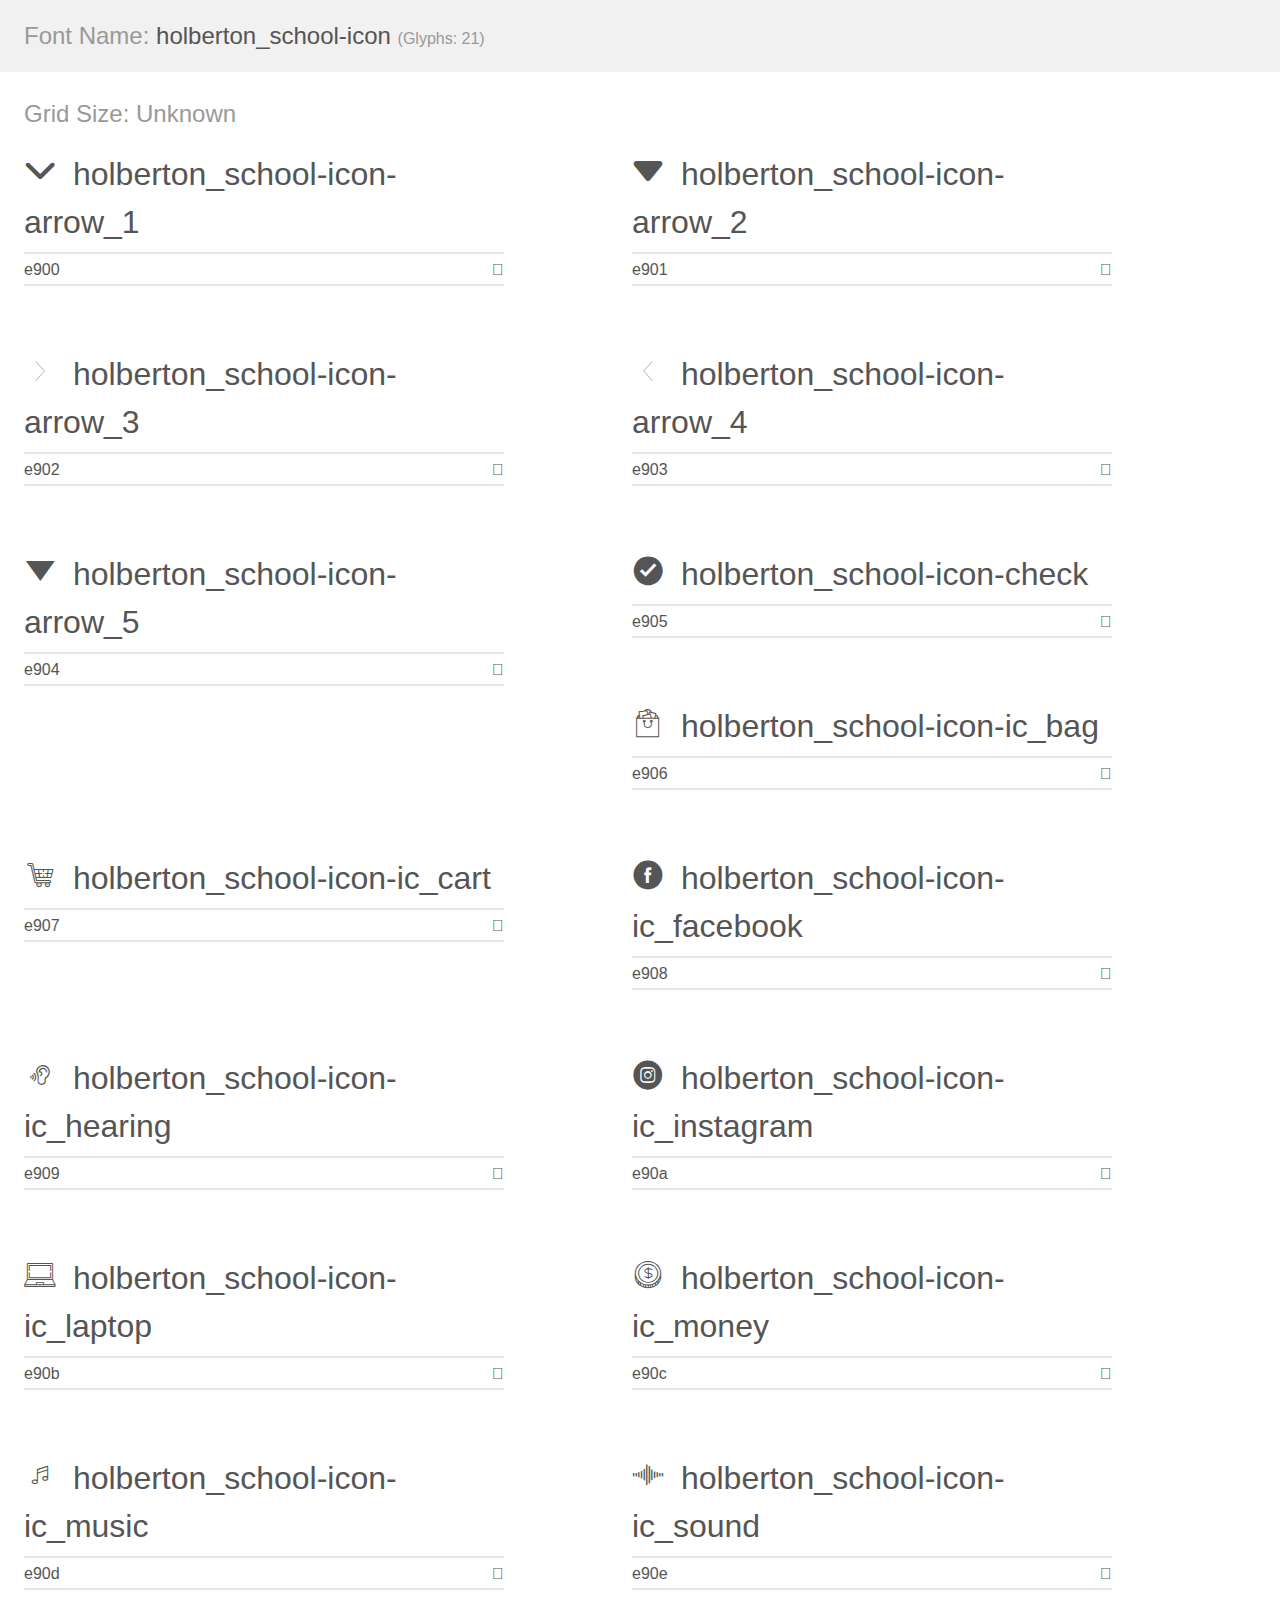
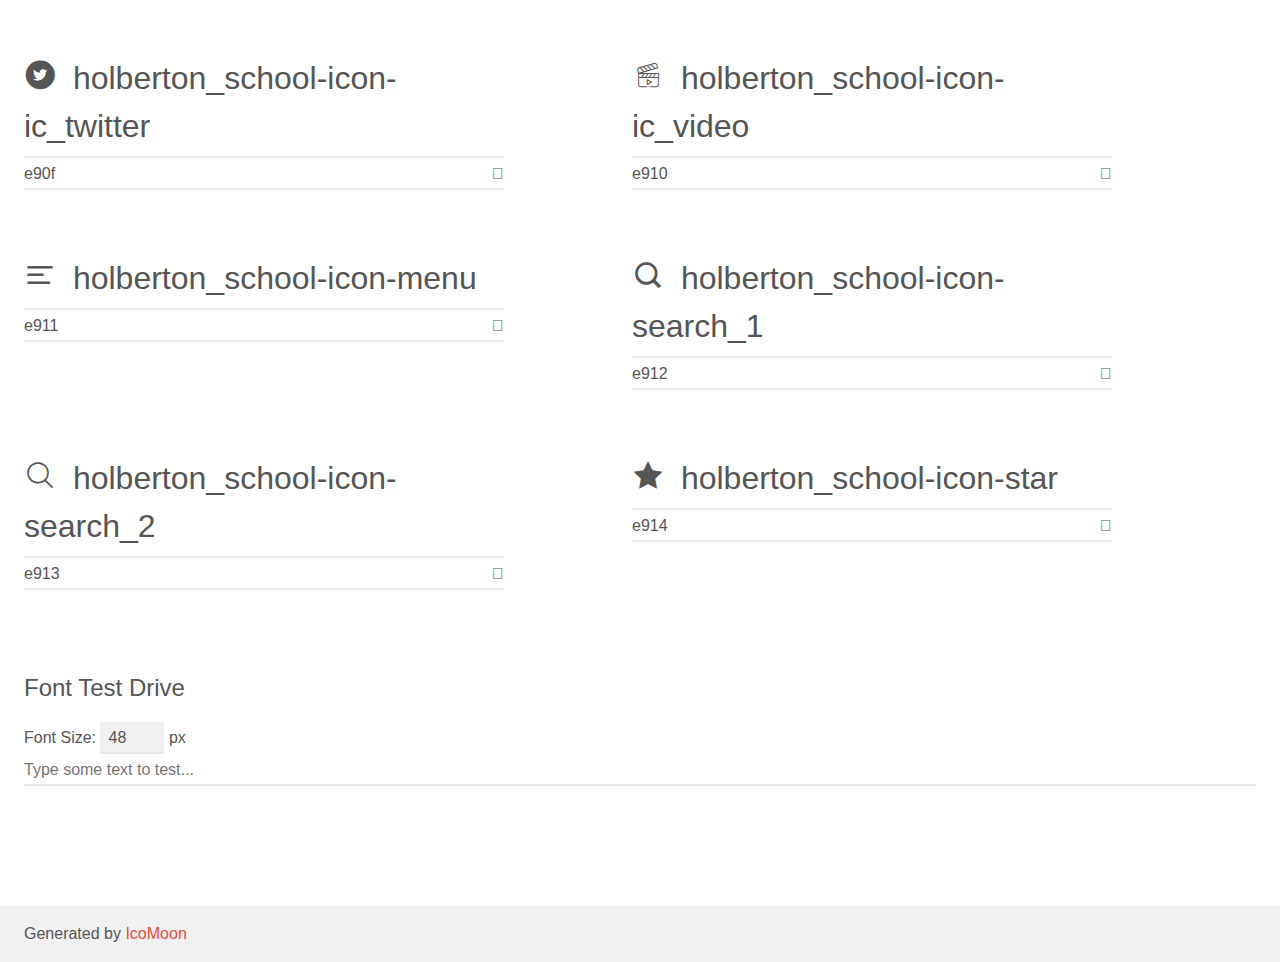
<file: headphones/assets/icons-holberton-school/holberton_school-icon/demo.html>
<!doctype html>
<html>
<head>
    <meta charset="utf-8">
    <title>IcoMoon Demo</title>
    <meta name="description" content="An Icon Font Generated By IcoMoon.io">
    <meta name="viewport" content="width=device-width, initial-scale=1">
    <link rel="stylesheet" href="demo-files/demo.css">
    <link rel="stylesheet" href="style.css"></head>
<body>
    <div class="bgc1 clearfix">
        <h1 class="mhmm mvm"><span class="fgc1">Font Name:</span> holberton_school-icon <small class="fgc1">(Glyphs:&nbsp;21)</small></h1>
    </div>
    <div class="clearfix mhl ptl">
        <h1 class="mvm mtn fgc1">Grid Size: Unknown</h1>
        <div class="glyph fs1">
            <div class="clearfix bshadow0 pbs">
                <span class="holberton_school-icon-arrow_1"></span>
                <span class="mls"> holberton_school-icon-arrow_1</span>
            </div>
            <fieldset class="fs0 size1of1 clearfix hidden-false">
                <input type="text" readonly value="e900" class="unit size1of2" />
                <input type="text" maxlength="1" readonly value="&#xe900;" class="unitRight size1of2 talign-right" />
            </fieldset>
            <div class="fs0 bshadow0 clearfix hidden-true">
                <span class="unit pvs fgc1">liga: </span>
                <input type="text" readonly value="" class="liga unitRight" />
            </div>
        </div>
        <div class="glyph fs1">
            <div class="clearfix bshadow0 pbs">
                <span class="holberton_school-icon-arrow_2"></span>
                <span class="mls"> holberton_school-icon-arrow_2</span>
            </div>
            <fieldset class="fs0 size1of1 clearfix hidden-false">
                <input type="text" readonly value="e901" class="unit size1of2" />
                <input type="text" maxlength="1" readonly value="&#xe901;" class="unitRight size1of2 talign-right" />
            </fieldset>
            <div class="fs0 bshadow0 clearfix hidden-true">
                <span class="unit pvs fgc1">liga: </span>
                <input type="text" readonly value="" class="liga unitRight" />
            </div>
        </div>
        <div class="glyph fs1">
            <div class="clearfix bshadow0 pbs">
                <span class="holberton_school-icon-arrow_3"></span>
                <span class="mls"> holberton_school-icon-arrow_3</span>
            </div>
            <fieldset class="fs0 size1of1 clearfix hidden-false">
                <input type="text" readonly value="e902" class="unit size1of2" />
                <input type="text" maxlength="1" readonly value="&#xe902;" class="unitRight size1of2 talign-right" />
            </fieldset>
            <div class="fs0 bshadow0 clearfix hidden-true">
                <span class="unit pvs fgc1">liga: </span>
                <input type="text" readonly value="" class="liga unitRight" />
            </div>
        </div>
        <div class="glyph fs1">
            <div class="clearfix bshadow0 pbs">
                <span class="holberton_school-icon-arrow_4"></span>
                <span class="mls"> holberton_school-icon-arrow_4</span>
            </div>
            <fieldset class="fs0 size1of1 clearfix hidden-false">
                <input type="text" readonly value="e903" class="unit size1of2" />
                <input type="text" maxlength="1" readonly value="&#xe903;" class="unitRight size1of2 talign-right" />
            </fieldset>
            <div class="fs0 bshadow0 clearfix hidden-true">
                <span class="unit pvs fgc1">liga: </span>
                <input type="text" readonly value="" class="liga unitRight" />
            </div>
        </div>
        <div class="glyph fs1">
            <div class="clearfix bshadow0 pbs">
                <span class="holberton_school-icon-arrow_5"></span>
                <span class="mls"> holberton_school-icon-arrow_5</span>
            </div>
            <fieldset class="fs0 size1of1 clearfix hidden-false">
                <input type="text" readonly value="e904" class="unit size1of2" />
                <input type="text" maxlength="1" readonly value="&#xe904;" class="unitRight size1of2 talign-right" />
            </fieldset>
            <div class="fs0 bshadow0 clearfix hidden-true">
                <span class="unit pvs fgc1">liga: </span>
                <input type="text" readonly value="" class="liga unitRight" />
            </div>
        </div>
        <div class="glyph fs1">
            <div class="clearfix bshadow0 pbs">
                <span class="holberton_school-icon-check"></span>
                <span class="mls"> holberton_school-icon-check</span>
            </div>
            <fieldset class="fs0 size1of1 clearfix hidden-false">
                <input type="text" readonly value="e905" class="unit size1of2" />
                <input type="text" maxlength="1" readonly value="&#xe905;" class="unitRight size1of2 talign-right" />
            </fieldset>
            <div class="fs0 bshadow0 clearfix hidden-true">
                <span class="unit pvs fgc1">liga: </span>
                <input type="text" readonly value="" class="liga unitRight" />
            </div>
        </div>
        <div class="glyph fs1">
            <div class="clearfix bshadow0 pbs">
                <span class="holberton_school-icon-ic_bag"></span>
                <span class="mls"> holberton_school-icon-ic_bag</span>
            </div>
            <fieldset class="fs0 size1of1 clearfix hidden-false">
                <input type="text" readonly value="e906" class="unit size1of2" />
                <input type="text" maxlength="1" readonly value="&#xe906;" class="unitRight size1of2 talign-right" />
            </fieldset>
            <div class="fs0 bshadow0 clearfix hidden-true">
                <span class="unit pvs fgc1">liga: </span>
                <input type="text" readonly value="" class="liga unitRight" />
            </div>
        </div>
        <div class="glyph fs1">
            <div class="clearfix bshadow0 pbs">
                <span class="holberton_school-icon-ic_cart"></span>
                <span class="mls"> holberton_school-icon-ic_cart</span>
            </div>
            <fieldset class="fs0 size1of1 clearfix hidden-false">
                <input type="text" readonly value="e907" class="unit size1of2" />
                <input type="text" maxlength="1" readonly value="&#xe907;" class="unitRight size1of2 talign-right" />
            </fieldset>
            <div class="fs0 bshadow0 clearfix hidden-true">
                <span class="unit pvs fgc1">liga: </span>
                <input type="text" readonly value="" class="liga unitRight" />
            </div>
        </div>
        <div class="glyph fs1">
            <div class="clearfix bshadow0 pbs">
                <span class="holberton_school-icon-ic_facebook"></span>
                <span class="mls"> holberton_school-icon-ic_facebook</span>
            </div>
            <fieldset class="fs0 size1of1 clearfix hidden-false">
                <input type="text" readonly value="e908" class="unit size1of2" />
                <input type="text" maxlength="1" readonly value="&#xe908;" class="unitRight size1of2 talign-right" />
            </fieldset>
            <div class="fs0 bshadow0 clearfix hidden-true">
                <span class="unit pvs fgc1">liga: </span>
                <input type="text" readonly value="" class="liga unitRight" />
            </div>
        </div>
        <div class="glyph fs1">
            <div class="clearfix bshadow0 pbs">
                <span class="holberton_school-icon-ic_hearing"></span>
                <span class="mls"> holberton_school-icon-ic_hearing</span>
            </div>
            <fieldset class="fs0 size1of1 clearfix hidden-false">
                <input type="text" readonly value="e909" class="unit size1of2" />
                <input type="text" maxlength="1" readonly value="&#xe909;" class="unitRight size1of2 talign-right" />
            </fieldset>
            <div class="fs0 bshadow0 clearfix hidden-true">
                <span class="unit pvs fgc1">liga: </span>
                <input type="text" readonly value="" class="liga unitRight" />
            </div>
        </div>
        <div class="glyph fs1">
            <div class="clearfix bshadow0 pbs">
                <span class="holberton_school-icon-ic_instagram"></span>
                <span class="mls"> holberton_school-icon-ic_instagram</span>
            </div>
            <fieldset class="fs0 size1of1 clearfix hidden-false">
                <input type="text" readonly value="e90a" class="unit size1of2" />
                <input type="text" maxlength="1" readonly value="&#xe90a;" class="unitRight size1of2 talign-right" />
            </fieldset>
            <div class="fs0 bshadow0 clearfix hidden-true">
                <span class="unit pvs fgc1">liga: </span>
                <input type="text" readonly value="" class="liga unitRight" />
            </div>
        </div>
        <div class="glyph fs1">
            <div class="clearfix bshadow0 pbs">
                <span class="holberton_school-icon-ic_laptop"></span>
                <span class="mls"> holberton_school-icon-ic_laptop</span>
            </div>
            <fieldset class="fs0 size1of1 clearfix hidden-false">
                <input type="text" readonly value="e90b" class="unit size1of2" />
                <input type="text" maxlength="1" readonly value="&#xe90b;" class="unitRight size1of2 talign-right" />
            </fieldset>
            <div class="fs0 bshadow0 clearfix hidden-true">
                <span class="unit pvs fgc1">liga: </span>
                <input type="text" readonly value="" class="liga unitRight" />
            </div>
        </div>
        <div class="glyph fs1">
            <div class="clearfix bshadow0 pbs">
                <span class="holberton_school-icon-ic_money"></span>
                <span class="mls"> holberton_school-icon-ic_money</span>
            </div>
            <fieldset class="fs0 size1of1 clearfix hidden-false">
                <input type="text" readonly value="e90c" class="unit size1of2" />
                <input type="text" maxlength="1" readonly value="&#xe90c;" class="unitRight size1of2 talign-right" />
            </fieldset>
            <div class="fs0 bshadow0 clearfix hidden-true">
                <span class="unit pvs fgc1">liga: </span>
                <input type="text" readonly value="" class="liga unitRight" />
            </div>
        </div>
        <div class="glyph fs1">
            <div class="clearfix bshadow0 pbs">
                <span class="holberton_school-icon-ic_music"></span>
                <span class="mls"> holberton_school-icon-ic_music</span>
            </div>
            <fieldset class="fs0 size1of1 clearfix hidden-false">
                <input type="text" readonly value="e90d" class="unit size1of2" />
                <input type="text" maxlength="1" readonly value="&#xe90d;" class="unitRight size1of2 talign-right" />
            </fieldset>
            <div class="fs0 bshadow0 clearfix hidden-true">
                <span class="unit pvs fgc1">liga: </span>
                <input type="text" readonly value="" class="liga unitRight" />
            </div>
        </div>
        <div class="glyph fs1">
            <div class="clearfix bshadow0 pbs">
                <span class="holberton_school-icon-ic_sound"></span>
                <span class="mls"> holberton_school-icon-ic_sound</span>
            </div>
            <fieldset class="fs0 size1of1 clearfix hidden-false">
                <input type="text" readonly value="e90e" class="unit size1of2" />
                <input type="text" maxlength="1" readonly value="&#xe90e;" class="unitRight size1of2 talign-right" />
            </fieldset>
            <div class="fs0 bshadow0 clearfix hidden-true">
                <span class="unit pvs fgc1">liga: </span>
                <input type="text" readonly value="" class="liga unitRight" />
            </div>
        </div>
        <div class="glyph fs1">
            <div class="clearfix bshadow0 pbs">
                <span class="holberton_school-icon-ic_twitter"></span>
                <span class="mls"> holberton_school-icon-ic_twitter</span>
            </div>
            <fieldset class="fs0 size1of1 clearfix hidden-false">
                <input type="text" readonly value="e90f" class="unit size1of2" />
                <input type="text" maxlength="1" readonly value="&#xe90f;" class="unitRight size1of2 talign-right" />
            </fieldset>
            <div class="fs0 bshadow0 clearfix hidden-true">
                <span class="unit pvs fgc1">liga: </span>
                <input type="text" readonly value="" class="liga unitRight" />
            </div>
        </div>
        <div class="glyph fs1">
            <div class="clearfix bshadow0 pbs">
                <span class="holberton_school-icon-ic_video"></span>
                <span class="mls"> holberton_school-icon-ic_video</span>
            </div>
            <fieldset class="fs0 size1of1 clearfix hidden-false">
                <input type="text" readonly value="e910" class="unit size1of2" />
                <input type="text" maxlength="1" readonly value="&#xe910;" class="unitRight size1of2 talign-right" />
            </fieldset>
            <div class="fs0 bshadow0 clearfix hidden-true">
                <span class="unit pvs fgc1">liga: </span>
                <input type="text" readonly value="" class="liga unitRight" />
            </div>
        </div>
        <div class="glyph fs1">
            <div class="clearfix bshadow0 pbs">
                <span class="holberton_school-icon-menu"></span>
                <span class="mls"> holberton_school-icon-menu</span>
            </div>
            <fieldset class="fs0 size1of1 clearfix hidden-false">
                <input type="text" readonly value="e911" class="unit size1of2" />
                <input type="text" maxlength="1" readonly value="&#xe911;" class="unitRight size1of2 talign-right" />
            </fieldset>
            <div class="fs0 bshadow0 clearfix hidden-true">
                <span class="unit pvs fgc1">liga: </span>
                <input type="text" readonly value="" class="liga unitRight" />
            </div>
        </div>
        <div class="glyph fs1">
            <div class="clearfix bshadow0 pbs">
                <span class="holberton_school-icon-search_1"></span>
                <span class="mls"> holberton_school-icon-search_1</span>
            </div>
            <fieldset class="fs0 size1of1 clearfix hidden-false">
                <input type="text" readonly value="e912" class="unit size1of2" />
                <input type="text" maxlength="1" readonly value="&#xe912;" class="unitRight size1of2 talign-right" />
            </fieldset>
            <div class="fs0 bshadow0 clearfix hidden-true">
                <span class="unit pvs fgc1">liga: </span>
                <input type="text" readonly value="" class="liga unitRight" />
            </div>
        </div>
        <div class="glyph fs1">
            <div class="clearfix bshadow0 pbs">
                <span class="holberton_school-icon-search_2"></span>
                <span class="mls"> holberton_school-icon-search_2</span>
            </div>
            <fieldset class="fs0 size1of1 clearfix hidden-false">
                <input type="text" readonly value="e913" class="unit size1of2" />
                <input type="text" maxlength="1" readonly value="&#xe913;" class="unitRight size1of2 talign-right" />
            </fieldset>
            <div class="fs0 bshadow0 clearfix hidden-true">
                <span class="unit pvs fgc1">liga: </span>
                <input type="text" readonly value="" class="liga unitRight" />
            </div>
        </div>
        <div class="glyph fs1">
            <div class="clearfix bshadow0 pbs">
                <span class="holberton_school-icon-star"></span>
                <span class="mls"> holberton_school-icon-star</span>
            </div>
            <fieldset class="fs0 size1of1 clearfix hidden-false">
                <input type="text" readonly value="e914" class="unit size1of2" />
                <input type="text" maxlength="1" readonly value="&#xe914;" class="unitRight size1of2 talign-right" />
            </fieldset>
            <div class="fs0 bshadow0 clearfix hidden-true">
                <span class="unit pvs fgc1">liga: </span>
                <input type="text" readonly value="" class="liga unitRight" />
            </div>
        </div>
    </div>

    <!--[if gt IE 8]><!-->
    <div class="mhl clearfix mbl">
        <h1>Font Test Drive</h1>
        <label>
            Font Size: <input id="fontSize" type="number" class="textbox0 mbm"
            min="8" value="48" />
            px
        </label>
        <input id="testText" type="text" class="phl size1of1 mvl"
        placeholder="Type some text to test..." value=""/>
        <div id="testDrive" class="holberton_school-icon-" style="font-family: holberton_school-icon">&nbsp;
        </div>
    </div>
    <!--<![endif]-->
    <div class="bgc1 clearfix">
        <p class="mhl">Generated by <a href="https://icomoon.io/app">IcoMoon</a></p>
    </div>

    <script src="demo-files/demo.js"></script>
</body>
</html>
</file>
<file: headphones/assets/icons-holberton-school/holberton_school-icon/demo-files/demo.css>
body {
  padding: 0;
  margin: 0;
  font-family: sans-serif;
  font-size: 1em;
  line-height: 1.5;
  color: #555;
  background: #fff;
}
h1 {
  font-size: 1.5em;
  font-weight: normal;
}
small {
  font-size: .66666667em;
}
a {
  color: #e74c3c;
  text-decoration: none;
}
a:hover, a:focus {
  box-shadow: 0 1px #e74c3c;
}
.bshadow0, input {
  box-shadow: inset 0 -2px #e7e7e7;
}
input:hover {
  box-shadow: inset 0 -2px #ccc;
}
input, fieldset {
  font-family: sans-serif;
  font-size: 1em;
  margin: 0;
  padding: 0;
  border: 0;
}
input {
  color: inherit;
  line-height: 1.5;
  height: 1.5em;
  padding: .25em 0;
}
input:focus {
  outline: none;
  box-shadow: inset 0 -2px #449fdb;
}
.glyph {
  font-size: 16px;
  width: 15em;
  padding-bottom: 1em;
  margin-right: 4em;
  margin-bottom: 1em;
  float: left;
  overflow: hidden;
}
.liga {
  width: 80%;
  width: calc(100% - 2.5em);
}
.talign-right {
  text-align: right;
}
.talign-center {
  text-align: center;
}
.bgc1 {
  background: #f1f1f1;
}
.fgc1 {
  color: #999;
}
.fgc0 {
  color: #000;
}
p {
  margin-top: 1em;
  margin-bottom: 1em;
}
.mvm {
  margin-top: .75em;
  margin-bottom: .75em;
}
.mtn {
  margin-top: 0;
}
.mtl, .mal {
  margin-top: 1.5em;
}
.mbl, .mal {
  margin-bottom: 1.5em;
}
.mal, .mhl {
  margin-left: 1.5em;
  margin-right: 1.5em;
}
.mhmm {
  margin-left: 1em;
  margin-right: 1em;
}
.mls {
  margin-left: .25em;
}
.ptl {
  padding-top: 1.5em;
}
.pbs, .pvs {
  padding-bottom: .25em;
}
.pvs, .pts {
  padding-top: .25em;
}
.unit {
  float: left;
}
.unitRight {
  float: right;
}
.size1of2 {
  width: 50%;
}
.size1of1 {
  width: 100%;
}
.clearfix:before, .clearfix:after {
  content: " ";
  display: table;
}
.clearfix:after {
  clear: both;
}
.hidden-true {
  display: none;
}
.textbox0 {
  width: 3em;
  background: #f1f1f1;
  padding: .25em .5em;
  line-height: 1.5;
  height: 1.5em;
}
#testDrive {
  display: block;
  padding-top: 24px;
  line-height: 1.5;
}
.fs0 {
  font-size: 16px;
}
.fs1 {
  font-size: 32px;
}
</file>
<file: headphones/assets/icons-holberton-school/holberton_school-icon/style.css>
@font-face {
  font-family: 'holberton_school-icon';
  src:  url('fonts/holberton_school-icon.eot?sq4eq4');
  src:  url('fonts/holberton_school-icon.eot?sq4eq4#iefix') format('embedded-opentype'),
    url('fonts/holberton_school-icon.ttf?sq4eq4') format('truetype'),
    url('fonts/holberton_school-icon.woff?sq4eq4') format('woff'),
    url('fonts/holberton_school-icon.svg?sq4eq4#holberton_school-icon') format('svg');
  font-weight: normal;
  font-style: normal;
  font-display: block;
}

[class^="holberton_school-icon-"], [class*=" holberton_school-icon-"] {
  /* use !important to prevent issues with browser extensions that change fonts */
  font-family: 'holberton_school-icon' !important;
  speak: none;
  font-style: normal;
  font-weight: normal;
  font-variant: normal;
  text-transform: none;
  line-height: 1;

  /* Better Font Rendering =========== */
  -webkit-font-smoothing: antialiased;
  -moz-osx-font-smoothing: grayscale;
}

.holberton_school-icon-arrow_1:before {
  content: "\e900";
}
.holberton_school-icon-arrow_2:before {
  content: "\e901";
}
.holberton_school-icon-arrow_3:before {
  content: "\e902";
}
.holberton_school-icon-arrow_4:before {
  content: "\e903";
}
.holberton_school-icon-arrow_5:before {
  content: "\e904";
}
.holberton_school-icon-check:before {
  content: "\e905";
}
.holberton_school-icon-ic_bag:before {
  content: "\e906";
}
.holberton_school-icon-ic_cart:before {
  content: "\e907";
}
.holberton_school-icon-ic_facebook:before {
  content: "\e908";
}
.holberton_school-icon-ic_hearing:before {
  content: "\e909";
}
.holberton_school-icon-ic_instagram:before {
  content: "\e90a";
}
.holberton_school-icon-ic_laptop:before {
  content: "\e90b";
}
.holberton_school-icon-ic_money:before {
  content: "\e90c";
}
.holberton_school-icon-ic_music:before {
  content: "\e90d";
}
.holberton_school-icon-ic_sound:before {
  content: "\e90e";
}
.holberton_school-icon-ic_twitter:before {
  content: "\e90f";
}
.holberton_school-icon-ic_video:before {
  content: "\e910";
}
.holberton_school-icon-menu:before {
  content: "\e911";
}
.holberton_school-icon-search_1:before {
  content: "\e912";
}
.holberton_school-icon-search_2:before {
  content: "\e913";
}
.holberton_school-icon-star:before {
  content: "\e914";
}
</file>
